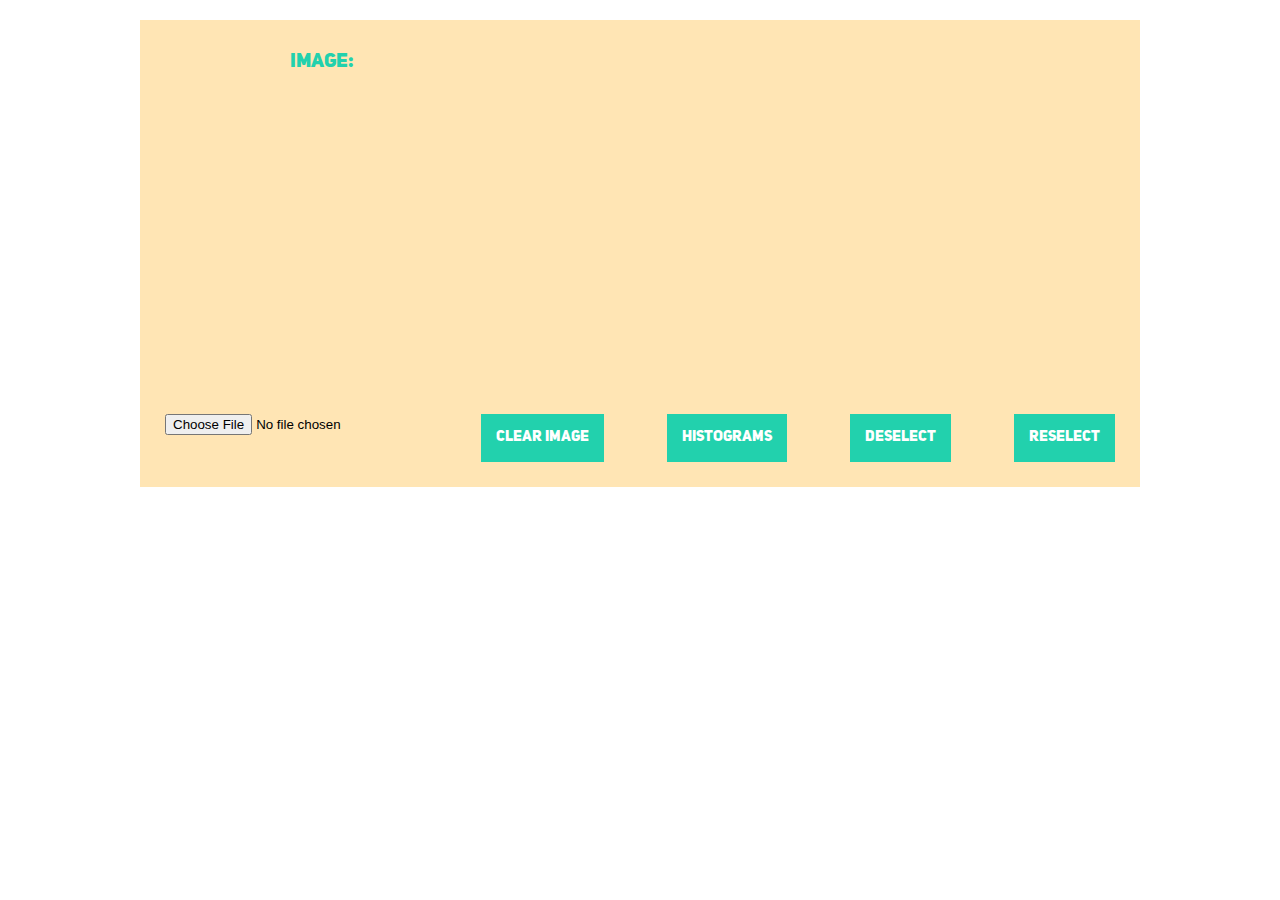
<file: cv_1/index.html>
<!doctype html>
<script type="text/javascript" src="data.js"></script>
<link rel="stylesheet" type="text/css" href="style.css">
<html>
	<head>
		<title> Histomaker </title>
        <meta charset='utf-8' />
	</head>
	<body onload = "init()">
		<div class = "container">
			<p> IMAGE: </p>
			<canvas height='320' width='480' id='canvas'> </canvas> 
			<div class = "button_holder">
				<input type = "file" name = "fileChooser" id = "fileChooser" accept = "image/png, image/jpeg">
				<div onclick = "clearImage()"> clear image </div>
				<div onclick = "histomake(img_data.data, img_width, img_height)"> histograms  </div>
				<div onclick = "deselect()"> deselect  </div>
				<div onclick = "reselect()"> reselect  </div>
			</div>
			<div id = "histo_container">
			</div>
		</div>
		
	</body>


</html>
</file>
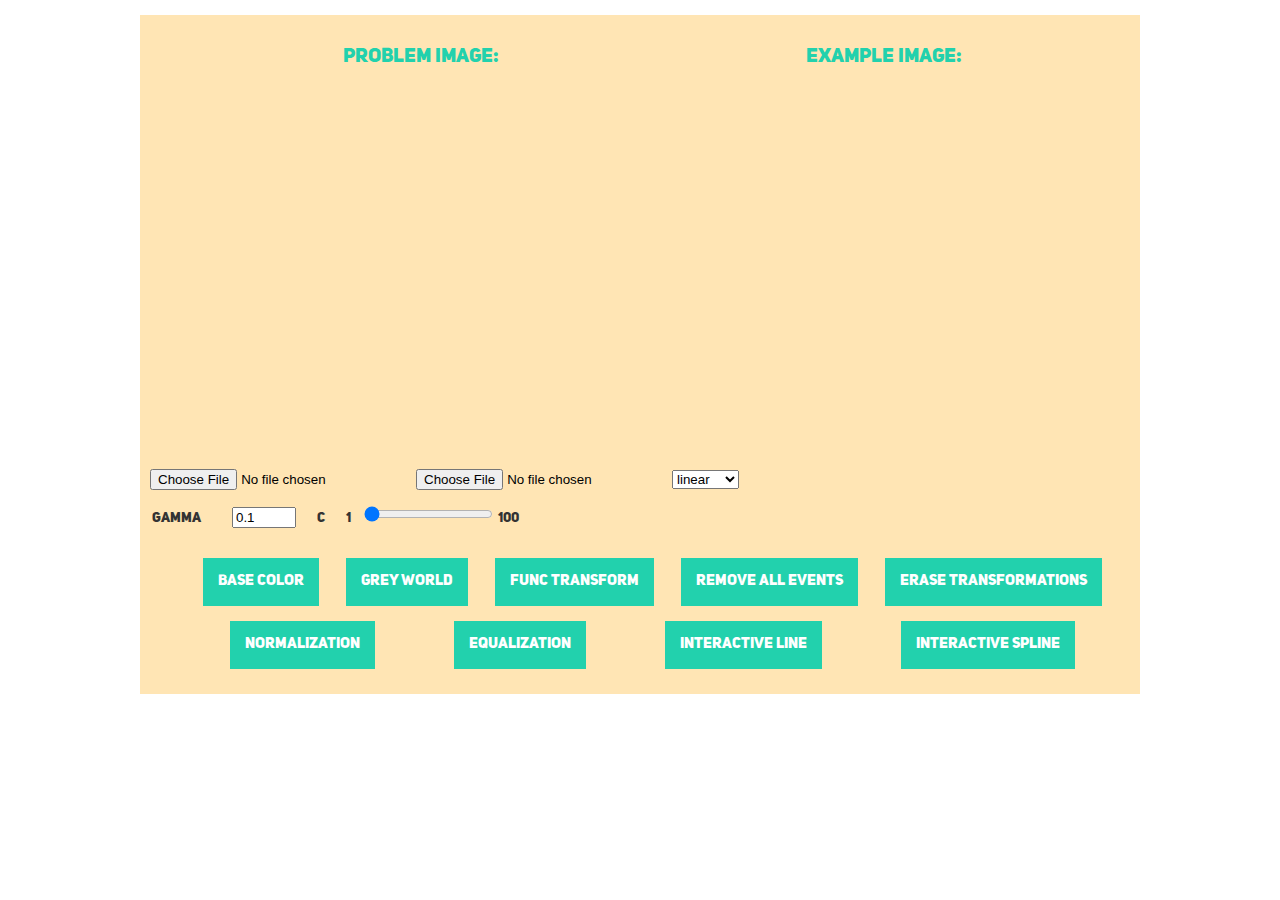
<file: cv_2/index.html>
<!doctype html>
<script type="text/javascript" src="data.js"></script>
<link rel="stylesheet" type="text/css" href="style.css">
<html>
	<head>
		<title> Transformator </title>
        <meta charset='utf-8' />
	</head>
	<body onload = "init()">
		<div class = "container">
			<div class  = "title_holder">
				<p> PROBLEM IMAGE: </p>
				<p> EXAMPLE IMAGE: </p>
			</div>
			<div class  = "canvas_holder">
				<canvas height='320' width='480' id='canvas_spoiled'> </canvas> 
				<canvas height='320' width='480' id='canvas_correct'> </canvas>
			</div>

			<input type = "file" name = "fileChooser_spoiled" id = "fileChooser_spoiled" accept = "image/png, image/jpeg">
			<input type = "file" name = "fileChooser_correct" id = "fileChooser_correct" accept = "image/png, image/jpeg">
			<select id = "functionSelect"> 
				<option value = 'linear'> linear </option>
				<option value = 'logTrans'> log </option>
				<option value = 'gammaTrans'> gamma </option>
			</select>
			<p class = "ranges">  &nbsp &nbsp Gamma  &nbsp &nbsp &nbsp <input type="number" min="0.1" max="4" step="0.2" value="0.1" id ="gammaSelect" oninput = "gamma_change()"> &nbsp &nbsp &nbsp
			C  &nbsp &nbsp &nbsp 1 <input type="range" min="1" max="100" step="1" value="1" id ="cSelect" oninput = "c_change()" > 100 </p>
			<div class = "button_holder">
				<div onclick = "correctionWithBaseColor()"> base color </div>
				<div onclick = "greyWorld()">  grey World </div>
				<div onclick = "funcTransform()">  func transform </div>
				<div onclick = "removeEvents()"> remove all events </div>
				<div onclick = "getImageBack()"> erase transformations </div>
				<div onclick = "normalization()"> normalization </div>
				<div onclick = "equalization()"> equalization </div>
				<div onclick = "interactive()"> interactive line </div>
				<div onclick = "interactive_spline()"> interactive spline </div>
			</div>
			<div id = "histo_container">
			</div>
		</div>
		
	</body>


</html>
</file>
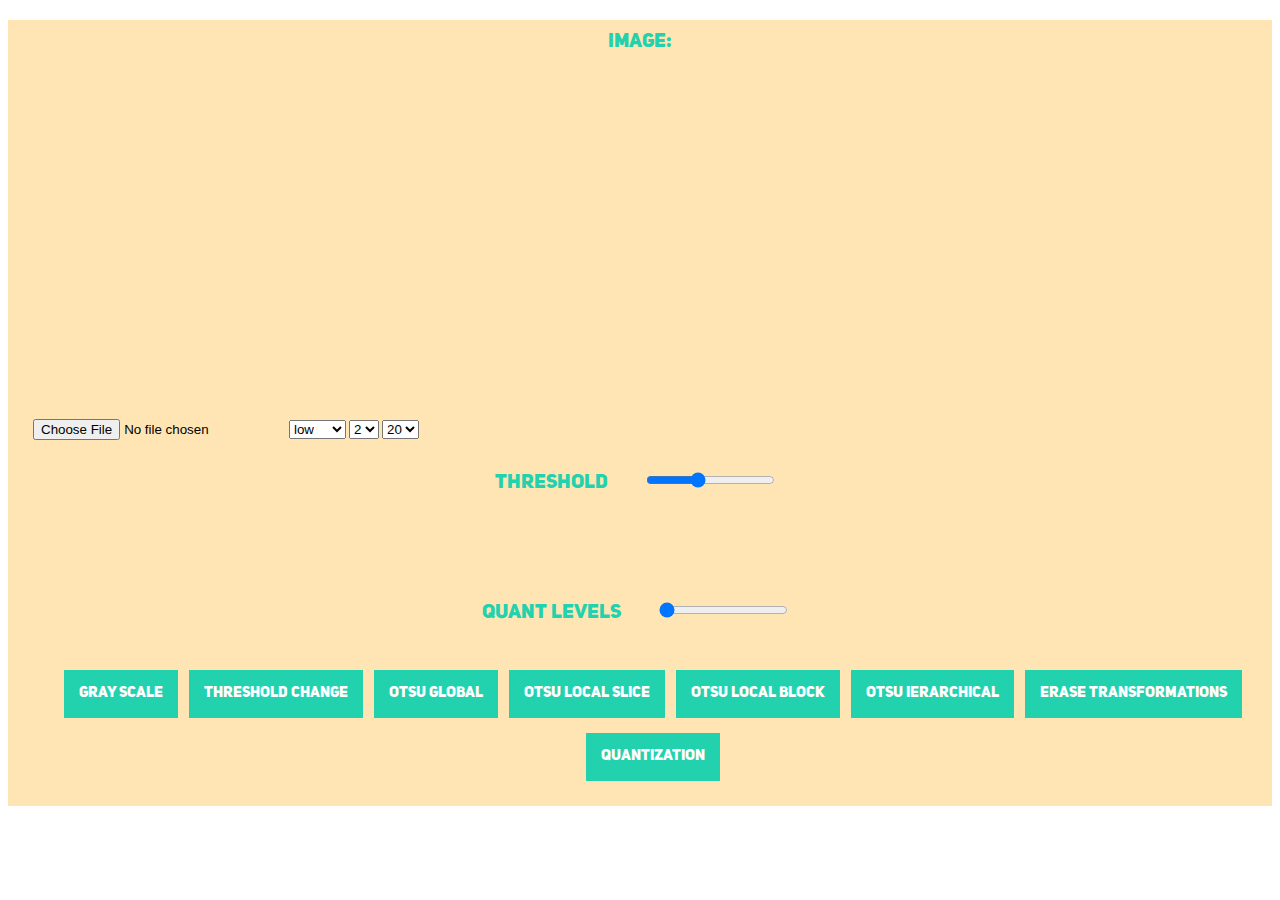
<file: cv_3/index.html>
<!doctype html>
<script type="text/javascript" src="data.js"></script>
<link rel="stylesheet" type="text/css" href="style.css">
<html>
	<head>
		<title> Transformator </title>
        <meta charset='utf-8' />
	</head>
	<body onload = "init()">
		<div class = "container">
			<p> IMAGE: </p>	
			<canvas height='320' width='480' id='canvas'> </canvas> 

			<input type = "file" name = "fileChooser" id = "fileChooser" accept = "image/png, image/jpeg">
			<select id = "functionSelect"> 
				<option value = 'lowThresh'> low </option>
				<option value = 'upThresh'> up </option>
				<option value = 'rangeThresh'> range </option>
			</select>
			<select id = "blockSelect"> 
				<option value = '2'> 2 </option>
				<option value = '3'> 3 </option>
				<option value = '4'> 4 </option>
				<option value = '5'> 5 </option>
			</select>
			<select id = "mistakeSelect"> 
				<option value = '20'> 20 </option>
				<option value = '30'> 30 </option>
				<option value = '40'> 40 </option>
				<option value = '50'> 50 </option>
				<option value = '50'> 60 </option>
				<option value = '50'> 70 </option>
			</select>
			<p class = "ranges">  &nbsp &nbsp threshold  &nbsp &nbsp &nbsp <input type="range" min="0" max="255" step="1" value="100" id ="threshold_1" oninput = "threshold_change()"> &nbsp &nbsp &nbsp </p>
			<p class = "ranges" id = "t_2_container">  &nbsp &nbsp threshold 2 &nbsp &nbsp &nbsp <input type="range" min="0" max="255" step="1" value="100" id ="threshold_2" oninput = "threshold_change()"> &nbsp &nbsp &nbsp </p>
			<p class = "ranges">  &nbsp &nbsp quant levels &nbsp &nbsp &nbsp <input type="range" min="2" max="8" step="1" value="2" id ="quant" oninput = "quant_change()"> &nbsp &nbsp &nbsp </p>
			<div class = "button_holder">
				<div onclick = "toGrey()"> gray scale </div>
				<div onclick = "threshold_change()"> threshold change </div>
				<div onclick = "OtsuGlobal()"> otsu global </div>
				<div onclick = "OtsuLocalSlice()"> otsu local slice </div>
				<div onclick = "OtsuLocalBlock()"> otsu local block </div>
				<div onclick = "OtsuIerarchical()"> otsu ierarchical </div>
				<div onclick = "getImageBack()"> erase transformations </div>
				<div onclick = "quantization()"> quantization </div>
			</div>
			<div id = "histo_container">
			</div>
		</div>
		
	</body>


</html>
</file>
<file: cv_1/style.css>
@font-face {
  font-family: 'UniSansHeavy';
  src: url('./fonts/Uni Sans Heavy.otf');
}

.container {
	font-family: 'UniSansHeavy', sans-serif;
	margin: 0 auto;
	width: 1000px;
	background-color: #FFE5B4;
}

.container p {
	color: #22d1ad;
	padding-top: 30px;
	padding-left: 150px;
	font-size: 20px;
}

.container img {
	display: inline-block;
	align-content: right;
}

#fileChooser {
	margin-left: 25px;
}

canvas { 
	margin: 0 auto;
    display: block;
	/*border: 1px solid black; */
}

.button_holder {
	display: flex;
	margin-right: 25px;
	margin-bottom: 25px;
	justify-content: space-between;
}

.button_holder div {
	background-color: #22d1ad;
	font-size: 15px;
	padding: 15px 15px;
	cursor: pointer;
	color: #FFFFFF;
}

#histo_container {
	display: flex;
	justify-content: space-between;
}
</file>
<file: cv_2/style.css>
@font-face {
  font-family: 'UniSansHeavy';
  src: url('./fonts/Uni Sans Heavy.otf');
}

.container {
	font-family: 'UniSansHeavy', sans-serif;
	margin: 0 auto;
	width: 1000px;
	background-color: #FFE5B4;
}

.title_holder p {
	color: #22d1ad;
	display: block;
	padding: 10px 100px 10px 100px;
	/*padding-top: 30px;
	padding-left: 100px;*/
	font-size: 20px;
	/*border: 1px solid black; */
	text-align: center;
}

.container img {
	display: inline-block;
	align-content: right;
}

#fileChooser {
	margin-left: 25px;
}

canvas { 
	margin: 0 auto;
    display: block;
	/*border: 1px solid black; */
}

p {
	color: #333333;
	font-size: 14px;
}

input {
	margin-left: 10px;
}

.button_holder, .canvas_holder, .title_holder {
	display: flex;
	list-style: none;
	margin-bottom: 25px;
	justify-content: space-around;
	flex-wrap: wrap;
}

.button_holder, .title_holder {
	margin-right: 25px;
	margin-top: 15px;
	margin-left: 50px;
}


.button_holder div {
	background-color: #22d1ad;
	margin-top: 15px;
	font-size: 15px;
	padding: 15px 15px;
	cursor: pointer;
	color: #FFFFFF;
}

#histo_container {
	display: flex;
	justify-content: space-between;
}

.interactive {
	background-color: #FFFFFF;
	margin-bottom: 20px;
}
</file>
<file: cv_3/style.css>
@font-face {
  font-family: 'UniSansHeavy';
  src: url('./fonts/Uni Sans Heavy.otf');
}

.container {
	font-family: 'UniSansHeavy', sans-serif;
	margin: 0 auto;
	width: 100%;
	background-color: #FFE5B4;
}

.container p {
	color: #22d1ad;
	display: block;
	padding: 10px 100px 10px 100px;
	/*padding-top: 30px;
	padding-left: 100px;*/
	font-size: 20px;
	/*border: 1px solid black; */
	text-align: center;
}

.container img {
	display: inline-block;
	align-content: right;
}

#fileChooser {
	margin-left: 25px;
}

canvas { 
	margin: 15px auto;
    display: block;
	/*border: 1px solid black; */
}

p {
	color: #333333;
	font-size: 14px;
}

input {
	margin-left: 10px;
}

.button_holder, .canvas_holder, .title_holder {
	display: flex;
	list-style: none;
	margin-bottom: 25px;
	justify-content: space-around;
	flex-wrap: wrap;
}

.button_holder, .title_holder {
	margin-right: 25px;
	margin-top: 15px;
	margin-left: 50px;
}


.button_holder div {
	background-color: #22d1ad;
	margin-top: 15px;
	font-size: 15px;
	padding: 15px 15px;
	cursor: pointer;
	color: #FFFFFF;
}

#histo_container {
	display: flex;
	justify-content: space-between;
}

#t_2_container {
	visibility: hidden;
}
</file>
